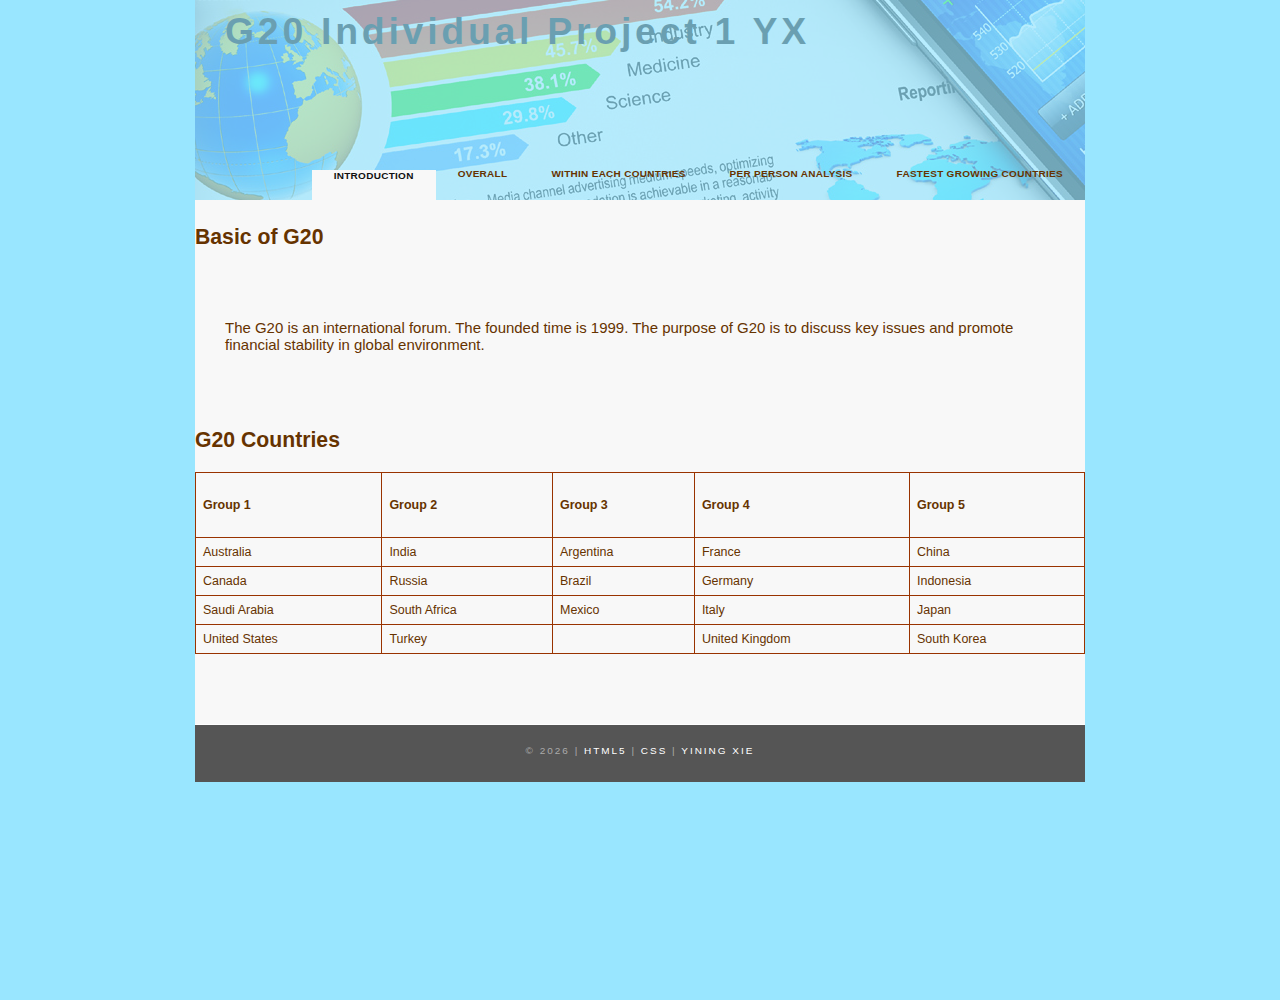
<file: index.html>
<!DOCTYPE html>
<html>
<head>
	<title>Intro page</title>
	<link rel="stylesheet" type="text/css" href="style/style.css" />
</head>

<body>
	<div id="main">
		<div id="header">
			<div id="logo">
				<div id="logo_text">
					<h1>G20 Individual Project 1 YX</h1>
				</div><!-- logo_text -->
			</div><!-- logo -->
			<div id="menubar">
				<ul id="menu">
					<li class="selected"><a href="index.html">Introduction</a></li>
					<li><a href="overall.html">Overall</a></li>
					<li><a href="individual.html">Within Each Countries</a></li>
					<li><a href="percapita.html">Per Person Analysis</a></li>
					<li><a href="fastest.html">Fastest Growing Countries</a></li>
				</ul>
			</div><!-- menubar -->
		</div><!-- header -->
	</div>
	<div id="frontpage_content">
		<h1>Basic of G20</h1>
		<p>
		The G20 is an international forum. The founded time is 1999. The purpose of G20 is to discuss key issues and promote 
		financial stability in global environment. 
		</p>
		<h2>G20 Countries</h2>
		<table style="width:100%">
			<tr>
				<th>Group 1</th>
				<th>Group 2</th>
				<th>Group 3</th>
				<th>Group 4</th>
				<th>Group 5</th>
			</tr>
			<tr>
				<td>Australia</td>
				<td>India</td>
				<td>Argentina</td>
				<td>France</td>
				<td>China</td>
			</tr>
			<tr>
				<td>Canada</td>
				<td>Russia</td>
				<td>Brazil</td>
				<td>Germany</td>
				<td>Indonesia</td>
			</tr>
			<tr>
				<td>Saudi Arabia</td>
				<td>South Africa</td>
				<td>Mexico</td>
				<td>Italy</td>
				<td>Japan</td>
			</tr>
			<tr>
				<td>United States</td>
				<td>Turkey</td>
				<td></td>
				<td>United Kingdom</td>
				<td>South Korea</td>
			</tr>
		</table>
		<br />
	<br />
	<br />
	<br />
	<br />
	</div>
	<div id="content_footer">
			<div id="footer">
				&copy; <script>var d=new Date(); document.write(d.getFullYear());</script>
				| <a href="#">HTML5</a> | <a href="#">CSS</a> | <a href="#">Yining Xie</a>
			</div><!-- footer -->
		</div><!-- content_footer -->
	</div><!-- main -->
	
</body>



</html>
</file>
<file: style/style.css>
html {
	height: 100%;
}

* {
	margin: 0px;
	padding: 0px;
}

body {
	font: normal .78em Arial, Helvetica, sans-serif;
	background: #99e6ff;
	color: #663300;
	height: 1000px;
}

p {
	padding: 50px 30px;
	line-height: 1.7em;
	font: normal 1.2em Arial, Helvetica, sans-serif;
}

h1, h2{
	font: normal 170% 'Georgia', arial, serif;
	color: #663300;
	margin: 0 0 15px 0;
	padding: 25px 0 5px 0;
	font-weight: bold;
}

a, a:hover {
	outline: none;
	color: #111;
	text-decoration: underline;
}

a:hover {
	text-decoration: none;
}

ul {
	margin: 2px 0 22px 17px;
}

ul li {
	list-style-type: square;
	margin: 0 0 6px 0;
	padding: 0 0 4px 5px;
}


#main, #header, #logo, #logo_text, #menubar, #menu, #frontpage_content, #footer {
	margin-left: auto;
	margin-right: auto;
}

#main {
	width:910px;
}

#header {
	width:890px;
}

#logo {
	width: 100%;
	position: relative;
	height: 200px;
	background: url(../images/fheader.jpg) no-repeat;
	opacity:0.3;
}

#logo_text {
	position: absolute;
	top: 0px;
	left:30px;
}

#logo h1 {
	font: normal 150% 'century gothic', arial, sans-serif;
	border-bottom: 0;
	text-transform: none;
	margin: 0;
}

#logo_text h1, #logo_text h1 a, #logo_text h1 a:hover {
	padding: 10px 0 0 0;
	color: #000;
	font: normal 300% 'century gothic', arial, sans-serif;
	letter-spacing: 0.1em;
	text-decoration: none;
	font-weight: bold;
} 
	

#menubar {
	width: 890px;
	height: 35px;
	padding: 8px 0 0 0;
	margin: -45px 0 0 0;
	position: relative;
	z-index: 1;
	float: right;
}

ul#menu {
	float: right;
	margin: 0;
}

ul#menu li {
	float: left;
	margin: 5px 0 0 0;
	padding: 0 0 0 6px;
	list-style: none;
}

ul#menu li a {
	letter-spacing: 0em;
	font: normal 80% arial, sans-serif;
	text-transform: uppercase;
	display: block;
	float: left;
	height: 20px;
	text-decoration: none;
	padding: 0px 22px 5px 16px;
	text-align: center;
	color: #663300;
	border: 0;
	letter-spacing:0.03em;
	font-weight:900;
}

ul#menu li.selected a {
	height: 25px;
	color: #111;
	padding: 0px 22px 5px 16px;
}

ul#menu li.selected {
	margin: 7px 0 0 0;
	background: #f8f8f8;
}

ul#menu li a:hover {
	color: #888;
}

#frontpage_content {
	width: 890px;
	overflow: hidden;
	background: #f8f8f8;
}
table, td, th {
	border: 1px solid #993300;
	text-align:left;
}

table {
	border-collapse: collapse;
	width: 100%;
}

td,th {
	padding:7px;
}

th {
	height:50px;
	text-align:left;
}

#content {
	text-align: left;
	width: 800px;
	float: left;
	padding: 20px 0 15px 30px;
}

.collapsible {
  background-color: #777;
  color: white;
  cursor: pointer;
  padding: 18px;
  width: 100%;
  border: none;
  text-align: left;
  outline: none;
  font-size: 15px;
}

.active, .collapsible:hover {
  background-color: #555;
}

.content {
  padding: 0 18px;
  display: none;
  overflow: hidden;
  background-color: #f1f1f1;
  width: 1000px;
}

#content {
	text-align: left;
	width: 600px;
	float: left;
	padding: 20px 0 15px 30px;
}

#content ul {
	margin: 2px 0 22px 0;
}

#content ul li {
	list-style-type: none;
	background: url(../images/bullet.png) no-repeat;
	margin: 0 0 6px 0;
	padding: 0 0 4px 25px;
	line-height: 1.5em;
}

#footer {
	width: 890px;
	height: 33px;
	padding: 20px 0 4px 0;
	text-align: center;
	background: #555;
	color: #aaa;
	border-top: 1px solid #fff;
	letter-spacing: 0.2em;
	text-transform: uppercase;
	font-size: 80%;
}

#footer a {
	color: #fff;
	text-decoration: none;
}
</file>
